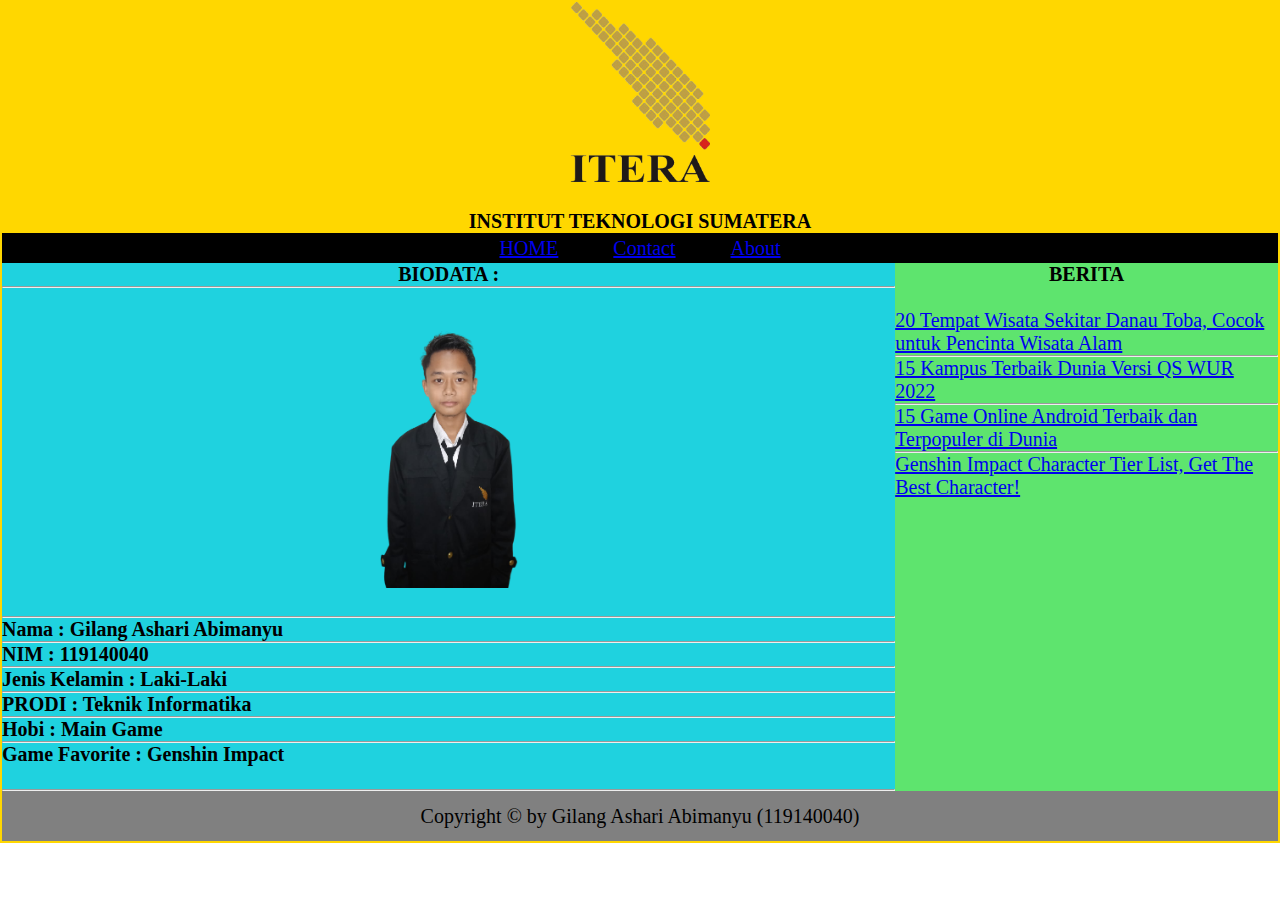
<file: Minggu2.html>
<!DOCTYPE html>
<head>
    <link rel="stylesheet" href="style.css">
    <title>Tugas Minggu 2 pemweb</title>
</head>
<body>
    <div class="container">
        <header> <center>
                <img src="logo1.png" alt="INI LOGO ITERA" width="140px" height="180px">
                <br> <br>
                <h1> <b></b>INSTITUT TEKNOLOGI SUMATERA </b></h1>
            </center>
        </header>
        <nav>
            <a href="Minggu2.html">HOME</a>
            <p>&ensp; &ensp; &ensp; &ensp;</p>
            <a href="https://www.instagram.com/gilang_a_abimanyu/">Contact</a>
            <p>&ensp; &ensp; &ensp; &ensp;</p>
            <a href="https://web.facebook.com/gilangashari.abimanyu.7/">About</a>
        </nav>
        <div class="body">
            <div class="MainContent">
                
                <center>
                    <h3>BIODATA :</h3>
                    <hr>
                        <img src="GANTENG.png" alt="foto orang GANTENG" width="150" height="300" >
                    </fieldset>
                </center>
                <br>
                <b> <hr>
                    Nama : Gilang Ashari Abimanyu <br> <hr>
                    NIM : 119140040 <br> <hr>
                    Jenis Kelamin : Laki-Laki <br> <hr>
                    PRODI : Teknik Informatika <br> <hr>
                    Hobi : Main Game <br> <hr>
                    Game Favorite : Genshin Impact <br>
                </b>
                <br>
                <hr>
                </div>
            <div class="Content">
                <center><b>BERITA</b></center> <br>
                <a href="https://travel.kompas.com/read/2021/08/06/201556127/20-tempat-wisata-sekitar-danau-toba-cocok-untuk-pencinta-wisata-alam?page=all">20 Tempat Wisata Sekitar Danau Toba, Cocok untuk Pencinta Wisata Alam <br></a> 
                <hr>
                <a href="https://www.kompas.com/edu/read/2021/06/16/100000171/15-kampus-terbaik-dunia-versi-qs-wur-2022?page=all">15 Kampus Terbaik Dunia Versi QS WUR 2022 <br></a> 
                <hr>
                <a href="https://carisinyal.com/game-online-android-terpopuler/">15 Game Online Android Terbaik dan Terpopuler di Dunia <br></a>
                <hr>
                <a href="https://duniagames.co.id/discover/article/ini-tier-list-genshin-impact-untuk-karakter/en">Genshin Impact Character Tier List, Get The Best Character!</a>
            </div>
        </div>
        <footer>
            <p>Copyright &copy; by Gilang Ashari Abimanyu (119140040)</p>
        </footer>
    </div>
</body>
</html>
</file>
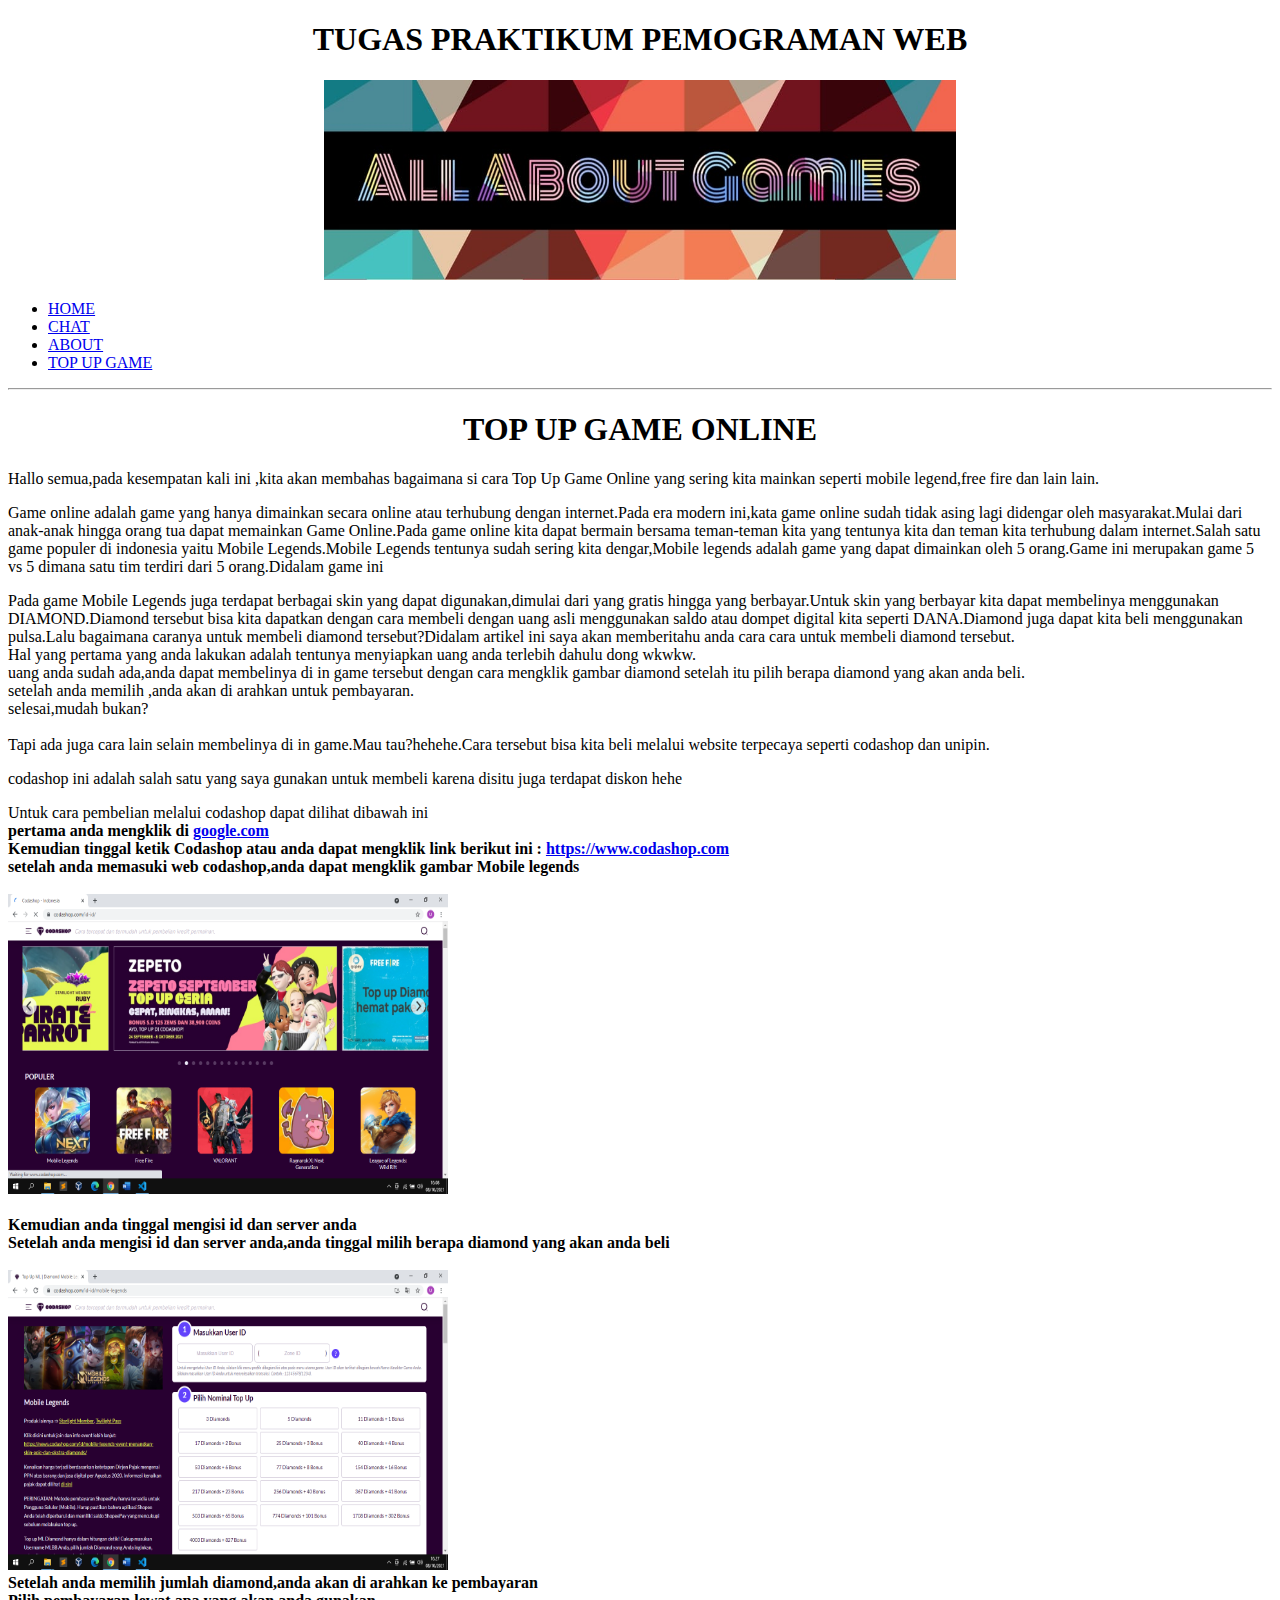
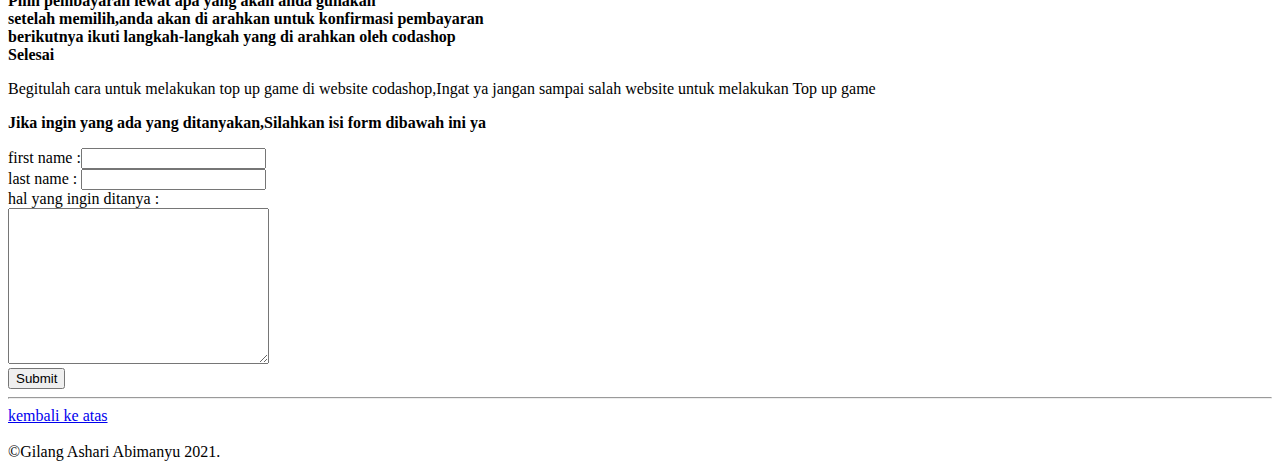
<file: Minggu1/gilang ashari abimanyu_119140040.html>
<!DOCTYPE html>
<html>
    <head>
        <title>PRAKTIKUM PEMWEB</title>
    </head>
    <body>
        <div>
            <header>
                <h1 align="center">TUGAS PRAKTIKUM PEMOGRAMAN WEB</h1>
                <center><img src="header ya.png" width="50%" height="200px"></center>
            </header>
            <ul>
                    <li><a href="gilang ashari abimanyu_119140040.html">HOME</a></li>
                    <li><a href="https://www.instagram.com/gilang_a_abimanyu/">CHAT</a></li>
                    <li><a href="https://web.facebook.com/gilangashari.abimanyu.7/">ABOUT</a></li>
                    <li><a href="https://www.codashop.com">TOP UP GAME</a></li>
                </ul>
            <hr>
            <div>
                <h1 align="center">TOP UP GAME ONLINE</h1>
                <p>Hallo semua,pada kesempatan kali ini ,kita akan membahas bagaimana si cara Top Up Game Online yang sering kita mainkan seperti mobile legend,free fire dan lain lain.</p>
            <p>Game online adalah game yang hanya dimainkan secara online atau terhubung dengan internet.Pada era modern ini,kata game online sudah tidak asing lagi didengar oleh masyarakat.Mulai dari anak-anak hingga orang tua dapat memainkan Game Online.Pada game online kita dapat bermain bersama teman-teman kita yang tentunya kita dan teman kita terhubung dalam internet.Salah satu game populer di indonesia yaitu Mobile  Legends.Mobile Legends tentunya sudah sering kita dengar,Mobile legends adalah game yang dapat dimainkan oleh 5 orang.Game ini merupakan game 5 vs 5 dimana satu tim terdiri dari 5 orang.Didalam game ini </p>Pada game Mobile Legends juga terdapat berbagai skin yang dapat digunakan,dimulai dari yang gratis hingga yang berbayar.Untuk skin yang berbayar kita dapat membelinya menggunakan DIAMOND.Diamond tersebut bisa kita dapatkan dengan cara membeli dengan uang asli menggunakan saldo atau dompet digital kita seperti DANA.Diamond juga dapat kita beli menggunakan pulsa.Lalu bagaimana caranya untuk membeli diamond tersebut?Didalam artikel ini saya akan memberitahu anda cara cara untuk membeli diamond tersebut.
           <li>Hal yang pertama yang anda lakukan adalah tentunya menyiapkan uang anda terlebih dahulu dong wkwkw.</li>
            <li>uang anda sudah  ada,anda dapat membelinya di in game tersebut dengan cara mengklik gambar diamond setelah itu pilih berapa diamond yang akan anda beli.</li>
            <li>setelah anda memilih ,anda akan di arahkan untuk pembayaran.</li>
            <li>selesai,mudah bukan?</li> <br>
            Tapi ada juga cara lain selain membelinya di in game.Mau tau?hehehe.Cara tersebut bisa kita beli melalui website terpecaya seperti codashop dan unipin.
            <p>codashop ini adalah  salah satu yang saya gunakan untuk membeli karena disitu juga terdapat diskon hehe</p>
            Untuk cara pembelian melalui codashop dapat dilihat dibawah ini
            <b>
            <li>pertama anda mengklik di <a href="https://www.google.com">google.com</a></li>
            <li>Kemudian tinggal ketik Codashop atau anda dapat mengklik link berikut ini : <a href="https://www.codashop.com">https://www.codashop.com</a> </li>
            <li>setelah anda memasuki web codashop,anda dapat mengklik gambar Mobile legends</li> <br>
            <img src="mobilelegends.png" width="440" height="300"> <br> <br>
            <li>Kemudian anda tinggal mengisi id dan  server anda</li>
            <li>Setelah anda mengisi id dan server anda,anda tinggal milih berapa diamond yang akan anda beli</li> <br>
            <img src="jumlahdiamond.png" width="440" height="300"> <br>
            <li>Setelah anda memilih jumlah diamond,anda akan di arahkan ke pembayaran</li>
            <li>Pilih pembayaran lewat apa yang akan anda gunakan</li>
            <li>setelah memilih,anda akan di arahkan untuk konfirmasi pembayaran</li>
            <li>berikutnya ikuti langkah-langkah yang di arahkan oleh codashop</li>
            <li>Selesai</li> </b>
            <p>Begitulah cara untuk melakukan top up game di website codashop,Ingat ya jangan sampai salah website untuk melakukan Top up game</p>
            <p></p>
            <p> <b> Jika ingin yang ada yang ditanyakan,Silahkan isi form dibawah ini ya </b></p>
            <form method="POST" action="">
                first name :<input type="text" name="firstname"><br>
                last name : <input type="text"  name="lastname" ><br>
                hal yang ingin ditanya : <br>
                <textarea cols="30" rows="10"></textarea> <br>
                <input type="submit">
            </form>

            </div>
            <hr>
            <footer>
                <a href="gilang ashari abimanyu_119140040.html">kembali ke atas</a> <br> <br>
                &copy;Gilang Ashari Abimanyu 2021.
            </footer>
        </div>
    </body>
</html>
</file>
<file: style.css>
* {
    margin: 0;
    padding: 0;
    font-size: 20px;
}

.container {
    margin: auto;
    border: 2px solid gold;
    width: auto;
    height: auto;
}
header {
    background-color:  gold;
    border: 2px gold;
    height: auto;
    align-items: center;
    justify-content: center;
}
nav {
    background-color:black;
    border: 2px gold;
    height: 30px;
    display: flex;
    align-items: center;
    justify-content: center;
}

.body {
    border: 2px gold;
    display: flex;
    height: auto;
    width: auto;
}

.Content {
    border: 2px gold;
    background-color: rgb(94, 228, 110);
    height: auto;
    width: 30%;
    align-items: center;
    justify-content: center;
}

.MainContent {
    background-color: rgb(31, 210, 223);
    height: auto;
    width: 70%;
    align-items: center;
    justify-content: center;
}

footer {
    background-color: gray;
    height: 50px;
    display: flex;
    align-items: center;
    justify-content: center;
}
</file>
